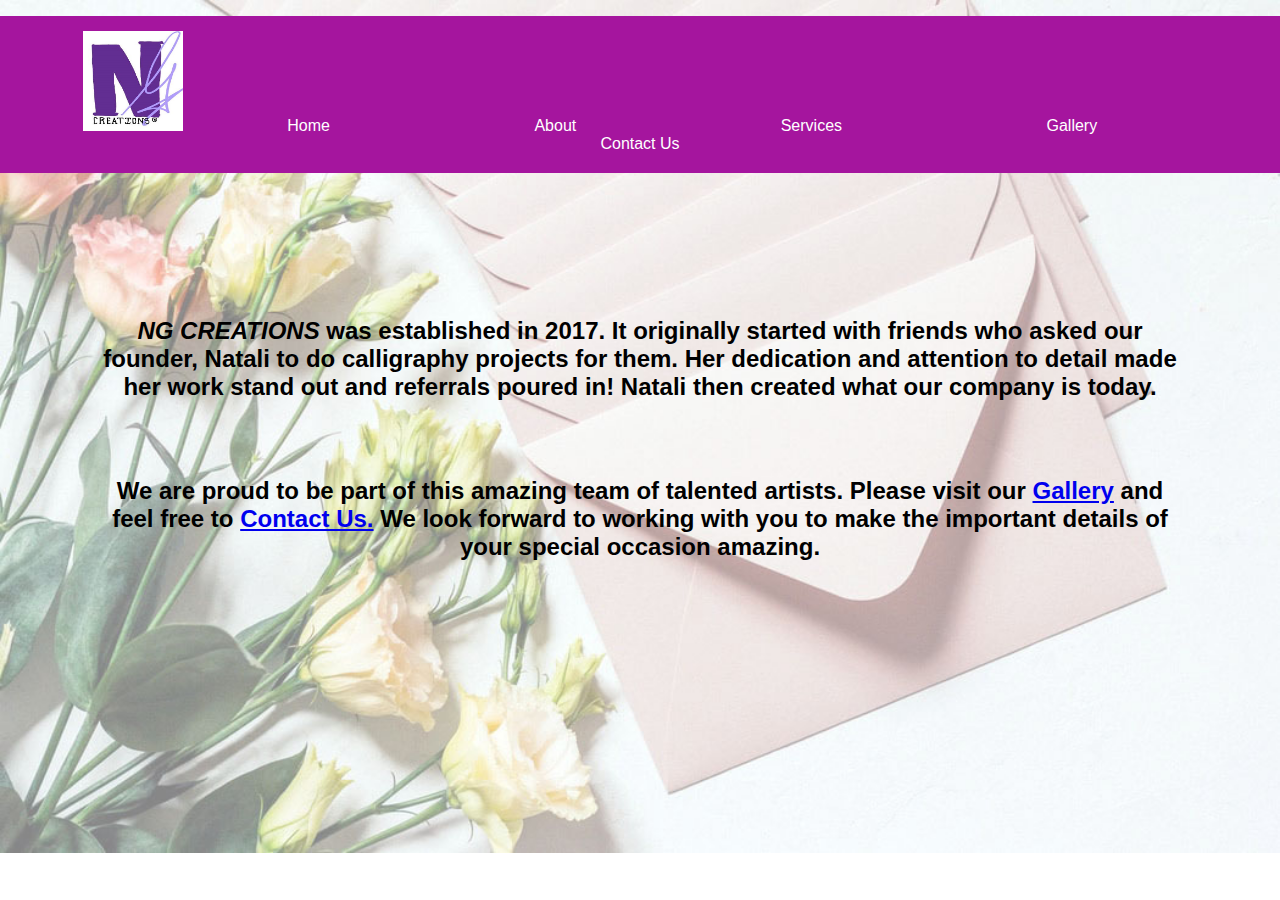
<file: about.html>
<!DOCTYPE html>
<html lang="en">
<head>
    <meta charset="UTF-8">
    <meta name="viewport" content="width=device-width, initial-scale=1.0">
    <title>About</title>
    <link rel="stylesheet" href="css/style.css">
</head>
    <body>
        <nav>
            <ul class="nav">
                <img src="images\logo.jpg" width="100" height="100"
                alt=logo image>
                    <li> <a href="index.html"> Home</a></li>
                    <li> <a href ="about.html">About</a></li>
                    <li> <a href ="services.html">Services</a></li>
                    <li> <a href ="gallery.html">Gallery</a></li>
                    <li> <a href ="contact us.html">Contact Us</a></li>
    
                    
            </ul>
        </nav>

    </div>
        </header>
        <h2>
    <p><strong><em> NG CREATIONS</strong></em> was established in 2017. 
        It originally started with friends who asked our founder, Natali to do calligraphy projects for them.
        Her dedication and attention to detail made her work stand out and referrals poured in! Natali then
        created what our company is today. </p>
    <br>
    <p> We are proud to be part of this amazing team of talented artists. Please visit our
         <a href ="gallery.html">Gallery</a> and feel free to <a href="contact us.html">Contact Us.</a>
        We look forward to working with you to make the important details of your special occasion amazing. </p>
    </h2>
</body>
</html>
</file>
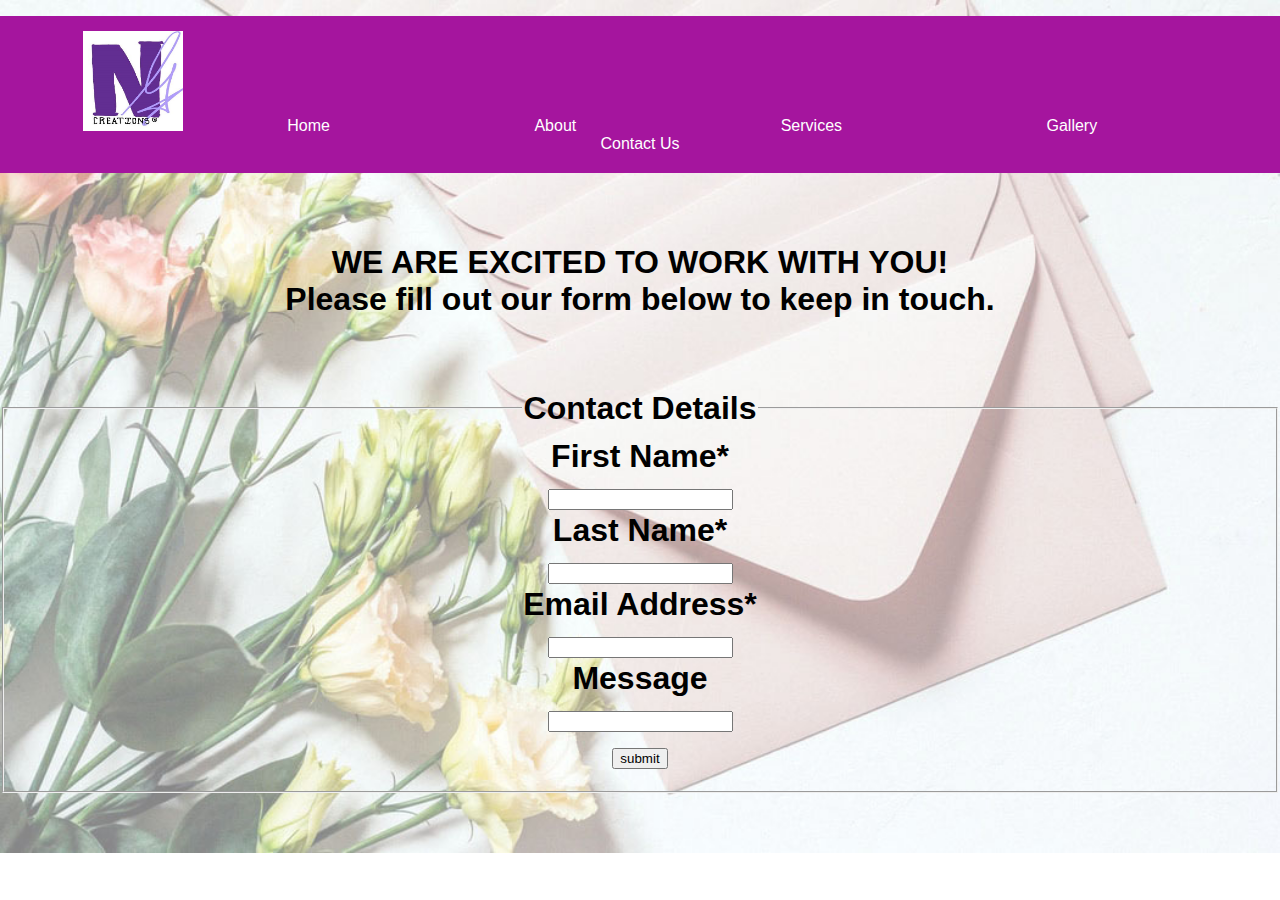
<file: contact us.html>
<!DOCTYPE html>
<html lang="en">
<head>
    <meta charset="UTF-8">
    <meta name="viewport" content="width=device-width, initial-scale=1.0">
    <title>Contact Us</title>
    
     
    <link rel="stylesheet" href="css/style.css">


</head>
<body>

    <body>
        <nav>
            <ul class="nav">
                <img src="images\logo.jpg" width="100" height="100"
                alt=logo image>
                    <li> <a href="index.html"> Home</a></li>
                    <li> <a href ="about.html">About</a></li>
                    <li> <a href ="services.html">Services</a></li>
                    <li> <a href ="gallery.html">Gallery</a></li>
                    <li> <a href ="contact us.html">Contact Us</a></li>
    
                    
            </ul>

            <h1> WE ARE EXCITED TO WORK WITH YOU! <br>
                 Please fill out our form below to keep in touch. </h1>
        
        </nav>
    
        <h1 class="Form"></class> <form action="https://formspree.io/xyynbaqy" method="POST">
            <fieldset>
                 <legend> <strong>    Contact Details  </strong>    </legend>
   
                 <label>First Name*</label> <br/>
                <input type ="text" name="First Name" required="required" /></label><br/>
                <label>Last Name*</label> <br/>
                <input type ="text" name="Last Name" required="required"/></label><br/>
                <label>Email Address*</label> <br/>
                <input type ="text" name="Email Address" required="required" /></label><br/>
                <label>Message</label> <br/>
                <input type ="text" name="Message" /></label><br/>
                <input type="submit" value="submit" />
   
             </fieldset>

        </body>
    

   
    
          
        
        
        </html>
</file>
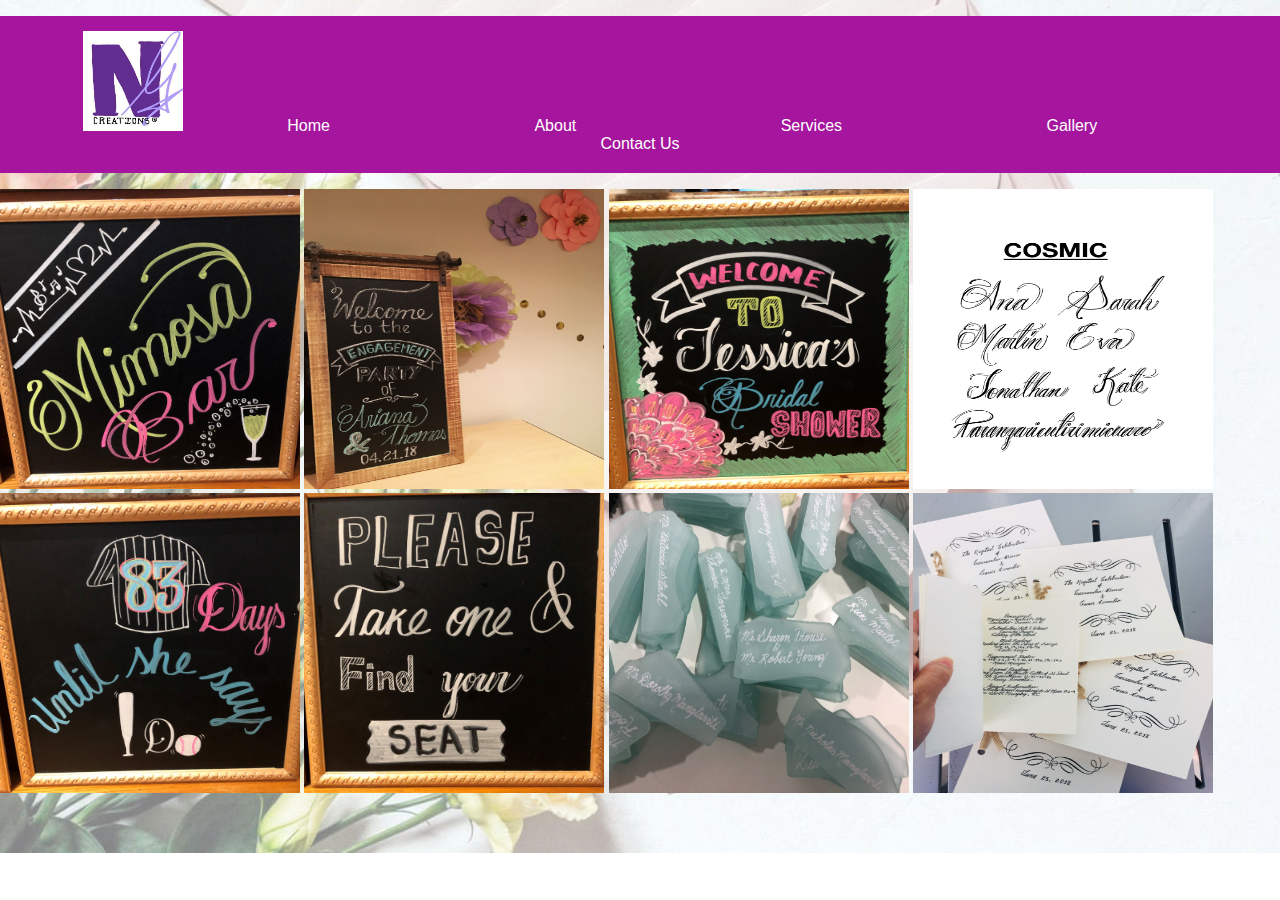
<file: gallery.html>
<!DOCTYPE html>
<html lang="en">
<head>
    <meta charset="UTF-8">
    <meta name="viewport" content="width=device-width, initial-scale=1.0">
    <title>Gallery</title>
    
     
    <link rel="stylesheet" href="css/style.css">

</head>
<body>
    <body>
        <nav>
            <ul class="nav">
                <img src="images\logo.jpg" width="100" height="100"
                alt=logo image>
                    <li> <a href="index.html"> Home</a></li>
                    <li> <a href ="about.html">About</a></li>
                    <li> <a href ="services.html">Services</a></li>
                    <li> <a href ="gallery.html">Gallery</a></li>
                    <li> <a href ="contact us.html">Contact Us</a></li>
    
                    
            </ul>
        </nav>

          <!-- Begin images found in gallery --->
        <div class="flex-container">
        <div class="row">
            <div class="column">
              <img src="images\Mimosa bar.jpeg" width="300" height="300"
              alt=Mimosa>
              <img src="images\Welcome to the engagement party.jpg" width="300" height="300"
              alt=Engagement Party>
              <img src="images\Welcome to bridal shower.jpeg" width="300" height="300"
              alt= bridal shower>
              <img src="images\Cosmic.jpg" width="300" height="300"
              alt= Cos sample>


            </div>

            <div class="column"></div>
              <img src="images\Until I do.jpeg" width="300" height="300"
              alt=I do>
              <img src="images\Take one n seat.jpeg" width="300" height="300"
              alt=Take>
              <img src="images\Glass.jpeg" width="300" height="300"
              alt=glass>
              <img src="images\Cassie program.jpg" width="300" height="300"
              alt=program>
            </div>
        </div>
  <!-- End of Images Included in Gallery --->

        </body>

    
    
    </html>
</file>
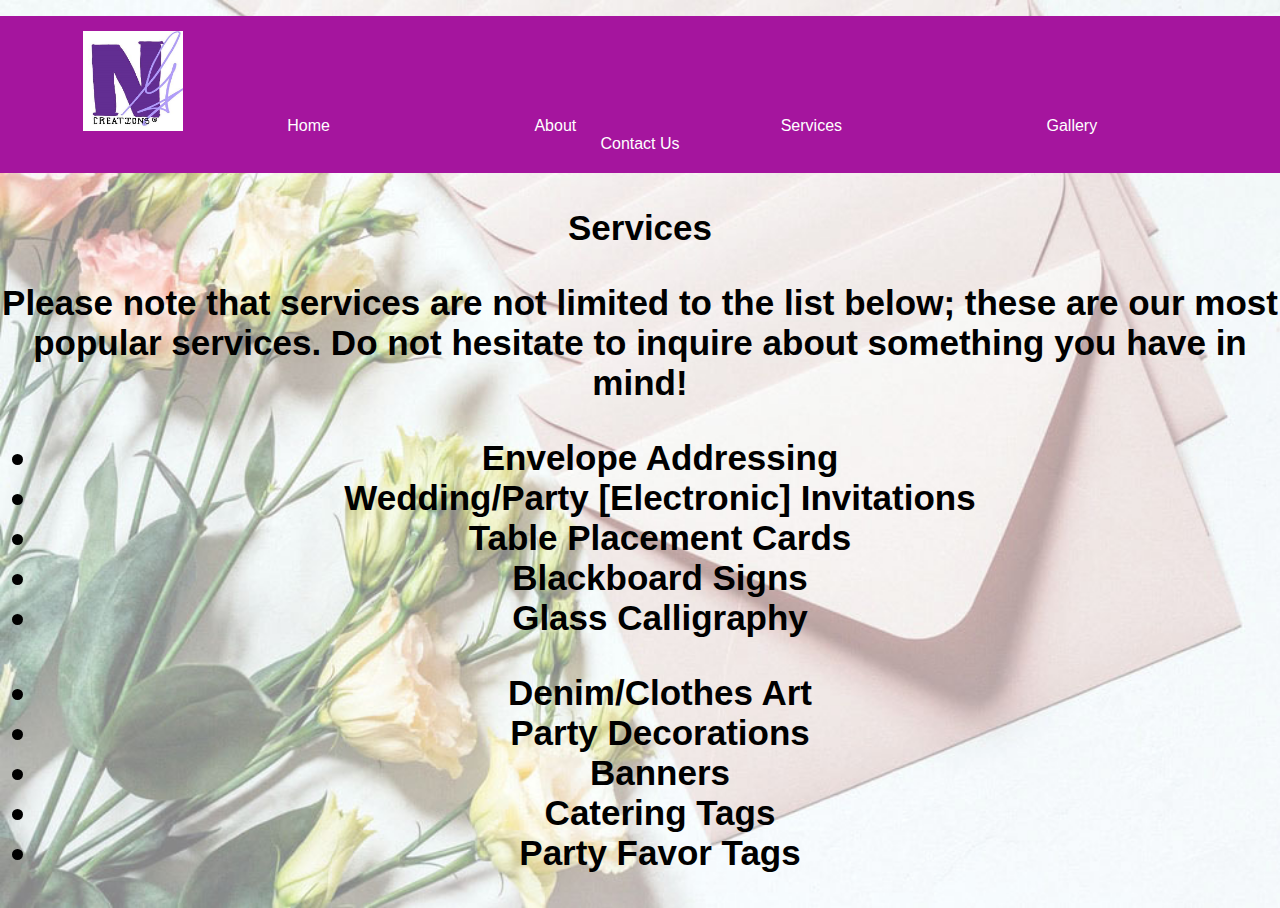
<file: services.html>
<!DOCTYPE html>
<html lang="en">
<head>
    <meta charset="UTF-8">
    <meta name="viewport" content="width=device-width, initial-scale=1.0">
    <title>Services</title>
     
    <link rel="stylesheet" href="css/style.css">

</head>
<body>
    <nav>
        <ul class="nav">
            <img src="images\logo.jpg" width="100" height="100"
                alt=logo image>
                <li> <a href="index.html"> Home</a></li>
                <li> <a href ="about.html">About</a></li>
                <li> <a href ="services.html">Services</a></li>
                <li> <a href ="gallery.html">Gallery</a></li>
                <li> <a href ="contact us.html">Contact Us</a></li>

                
        </ul>
    </nav>

        </header>

        <h3> <strong>Services </strong> </h3>
        
    <h3 class= "note">
        <p>Please note that services are not limited to the list below; these are our most popular services.
        Do not hesitate to inquire about something you have in mind! </p>
    
        <ul>
            <li>Envelope Addressing</li>
            <li>Wedding/Party [Electronic] Invitations </li>
            <li>Table Placement Cards</li>
            <li>Blackboard Signs</li>
            <li>Glass Calligraphy</li>
            
        </ul>
    <ul>
<li>Denim/Clothes Art</li>
<li>Party Decorations</li>
<li>Banners</li>
<li>Catering Tags</li>
<li>Party Favor Tags</li>
    </ul>
</div>
</body>
</html>
</file>
<file: css/style.css>
/* General */
body {
  margin: 0;
  padding: 0;
  font-family: 'Arial', serif;
  background-image: url(images/hero.jpg);
  background-repeat: no-repeat;
  background-size: cover;
  
  }


  /* Commence Nav bar settings */
  .nav {
    background-color: #a5159e;
    color: #ffffff;
    list-style: none; 
    text-align: center;
    padding: 15px 0 20px 0;
  }
  
  .nav > li {
    display: inline-block;
    padding: 0px 100px 0px 100px;
  
  }
  
  .nav > li > a {
    text-decoration: none;
    color: #ffffff
  
  }
  
  .nav > li > a:hover {
    color: #bb43b5
  
  }
  
  .logo img {
    display: inline-block;
    float: left;
    position: relative;
  
  }
  /* General h1 settings */
  h1 {
    text-align: center;
    text-size-adjust: 20;
    padding-top: 50px;
    
  }

  h2 {
    text-align: center;
    font-size: 20;
    padding: 100px;

  }
    
  h3 {
    text-align: center;
    font-size: 35px;

}

h4 {
text-align: center;
font-size: 35px;
font-family: sans-serif

}

.services {
  text-align: left;
  font-size: 20;
  padding: 100px;
  }
  
.note {
  text align:left;
  font-size: 10;
}

.flex-container {
  display: flex;
}
</file>
